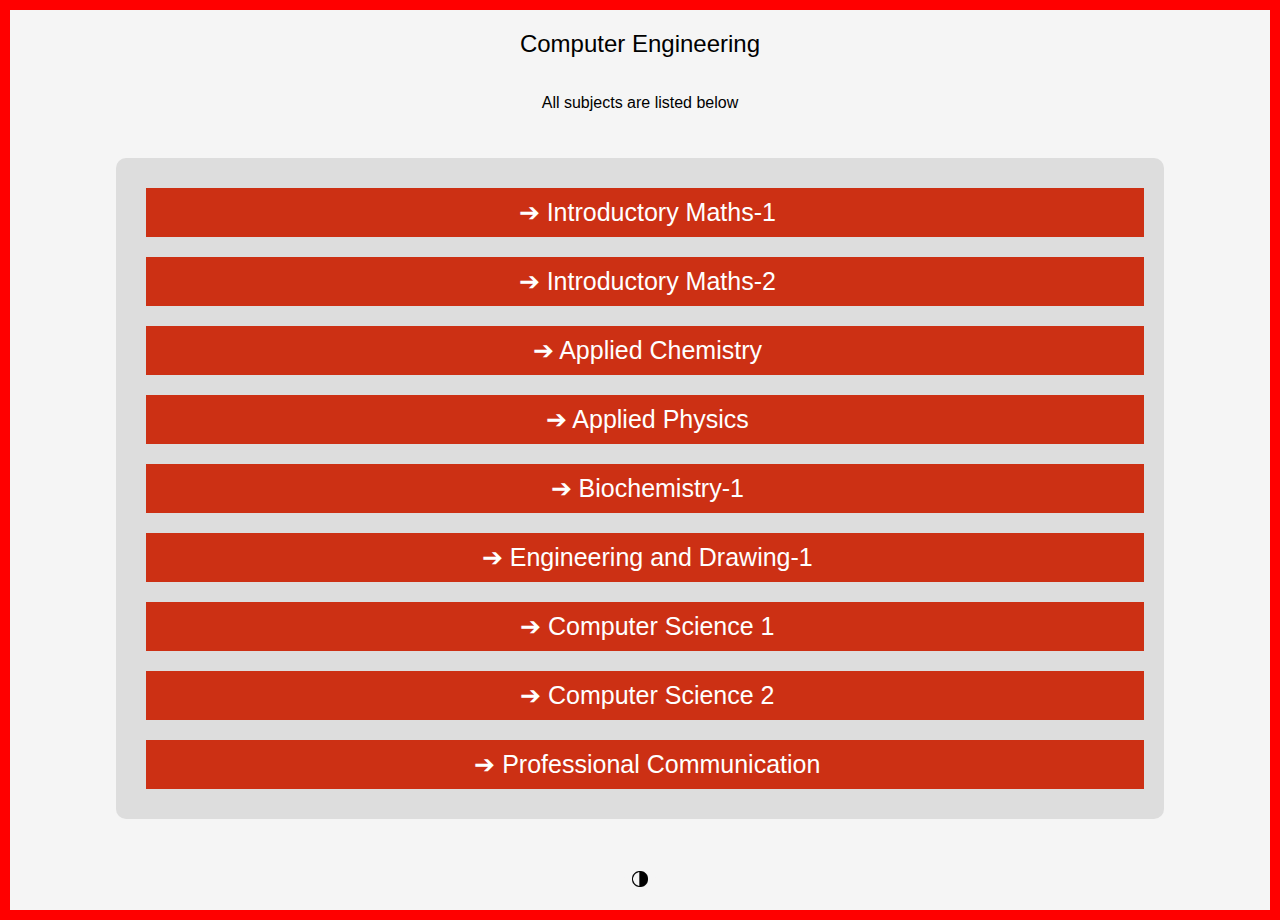
<file: biotech.html>
<!DOCTYPE html>
<html lang="en">

<head>
    <meta charset="UTF-8">
    <meta name="viewport" content="width=device-width, initial-scale=1.0">
    <title>Subject Selector</title>
    <style>
        body {
            background-color: #f5f5f5; /* Default background color (light mode) */
            background-image: url("https://t3.ftcdn.net/jpg/05/00/34/58/360_F_500345899_4OqmtspFst6SRnNQvLj7h7TfKOrBwTer.jpg");
            color: #000; /* Default text color (light mode) */
            font-family: 'Verdana', sans-serif;
            transition: background-color 0.5s, color 0.5s;
            margin: 0;
            display: flex;
            flex-direction: column;
            align-items: center;
            justify-content: space-between;
            min-height: 100vh;
            border: 10px solid #ff0000; /* Red border for the complete webpage */
        }

        #container {
            background-color: #ddd; /* Light gray background for the container */
            padding: 20px;
            border-radius: 10px;
            text-align: center;
            width: 80%;
            margin: auto;
        }

        #header {
            font-size: 24px;
            margin: 20px;
            transition: font-size 0.5s;
        }

        #header:hover {
            font-size: 30px;
        }

        #buttons-container {
            text-align: center;
            display: flex;
            flex-direction: column;
            width: 95%;
        }

        .arrow-button {
            background-color: #cc3014; /* Default button color (light mode) */
            color: #fff; /* Default text color for buttons (light mode) */
            padding: 10px 20px;
            margin: 10px;
            border: none;
            cursor: pointer;
            transition: transform 0.5s, background-color 0.5s;
            text-decoration: none;
            font-size: 25px;
            align-items: center;
            justify-content: center;
            width: 100%;
        }

        .arrow-button:hover {
            background-color: #ff5722; /* Button color on hover (light mode) */
        }

        .arrow-button:hover .arrow {
            transform: translateY(5px); /* Move down on hover (light mode) */
            color: #333; /* Change arrow color on hover (light mode) */
        }

        .arrow {
            margin-left: 5px;
            transition: transform 0.5s, color 0.5s;
        }

        /* Dark mode styles */
        body.dark-mode {
            background-color: #121212; /* Dark mode background color */
            color: #f5f5f5; /* Dark mode text color */
            background-image: none;
            border: 10px solid rgb(223, 214, 214);
        }

        body.dark-mode #container {
            background-color: #333; /* Dark mode container background color */
        }

        body.dark-mode #buttons-container .arrow-button {
            background-color: red; /* Dark mode button color */
        }
        #switch-container {
            text-align: center;
            margin: 20px;
        }

        #switch-text {
            color: #3498db;
            /* Attractive blue color */
            margin-right: 10px;
        }

        #switch-image {
            width: 20px;
            /* Adjust the width as needed */
            height: 20px;
            /* Adjust the height as needed */
            vertical-align: middle;
        }

        #switch-button {
            display: inline-block;
            border-radius: 20px;
            background-color: whitesmoke;
            border: none;
            cursor: pointer;
        }

        #switch-button:hover #switch-text {
            color: #2980b9;
            /* Text color on hover */
        }
    </style>
</head>

<body>
    <div id="header">Computer Engineering </div>
    <p>All subjects are listed below </p>
    <div id="container">
            <div id="buttons-container">
                <a href="m1.html" class="arrow-button"><span class="arrow">➔</span> Introductory Maths-1</a>
                <a href="biotech.html" class="arrow-button"><span class="arrow">➔</span> Introductory Maths-2</a>
                <a href="biotech.html" class="arrow-button"><span class="arrow">➔</span> Applied Chemistry</a>
                <a href="biotech.html" class="arrow-button"><span class="arrow">➔</span> Applied Physics</a>
                <a href="biotech.html" class="arrow-button"><span class="arrow">➔</span> Biochemistry-1</a>
                <a href="biotech.html" class="arrow-button"><span class="arrow">➔</span> Engineering and Drawing-1</a>
                <a href="biotech.html" class="arrow-button"><span class="arrow">➔</span> Computer Science 1</a>
                <a href="biotech.html" class="arrow-button"><span class="arrow">➔</span> Computer Science 2</a>
                <a href="Pool_B.html" class="arrow-button"><span class="arrow">➔</span> Professional Communication</a>
            </div>
    </div>

    <!-- Light mode switch button -->
    <div id="switch-container">
        <button id="switch-button" onclick="toggleDarkMode()">
            <img id="switch-image" src="dark-mode.png" alt="Dark Mode Icon">
        </button>
    </div>
    <!-- Dark mode switch script -->
    <script>
        const body = document.body;

        // Check for dark mode preference in local storage
        const darkMode = localStorage.getItem('darkMode');
        
        // Apply dark mode if the preference is set
        if (darkMode === 'enabled') {
            body.classList.add('dark-mode');
        }

        function toggleDarkMode() {
            body.classList.toggle('dark-mode');

            // Update dark mode preference in local storage
            if (body.classList.contains('dark-mode')) {
                localStorage.setItem('darkMode', 'enabled');
            } else {
                localStorage.setItem('darkMode', 'disabled');
            }
        }
    </script>
    <script src="https://cdn.jsdelivr.net/npm/bootstrap@5.3.2/dist/js/bootstrap.bundle.min.js"
    integrity="sha384-C6RzsynM9kWDrMNeT87bh95OGNyZPhcTNXj1NW7RuBCsyN/o0jlpcV8Qyq46cDfL"
    crossorigin="anonymous"></script>
</body>
</html>
</file>
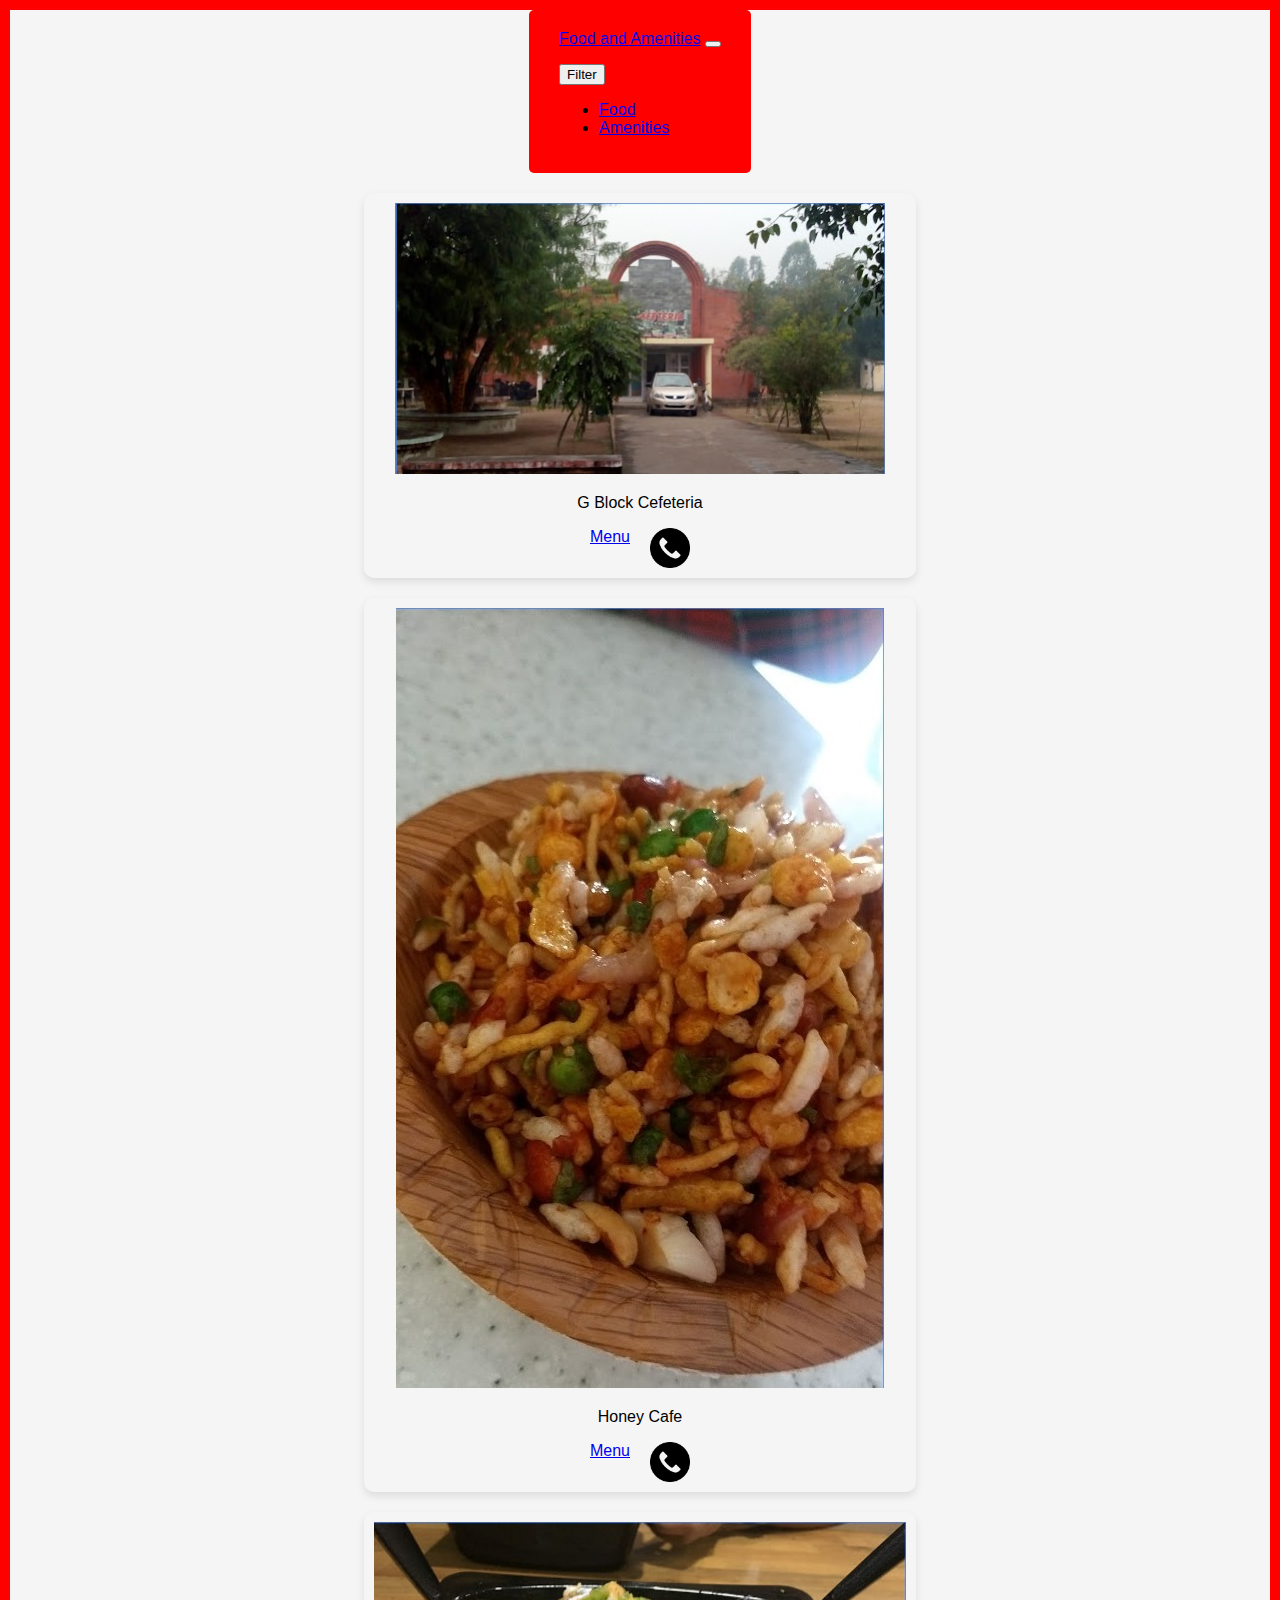
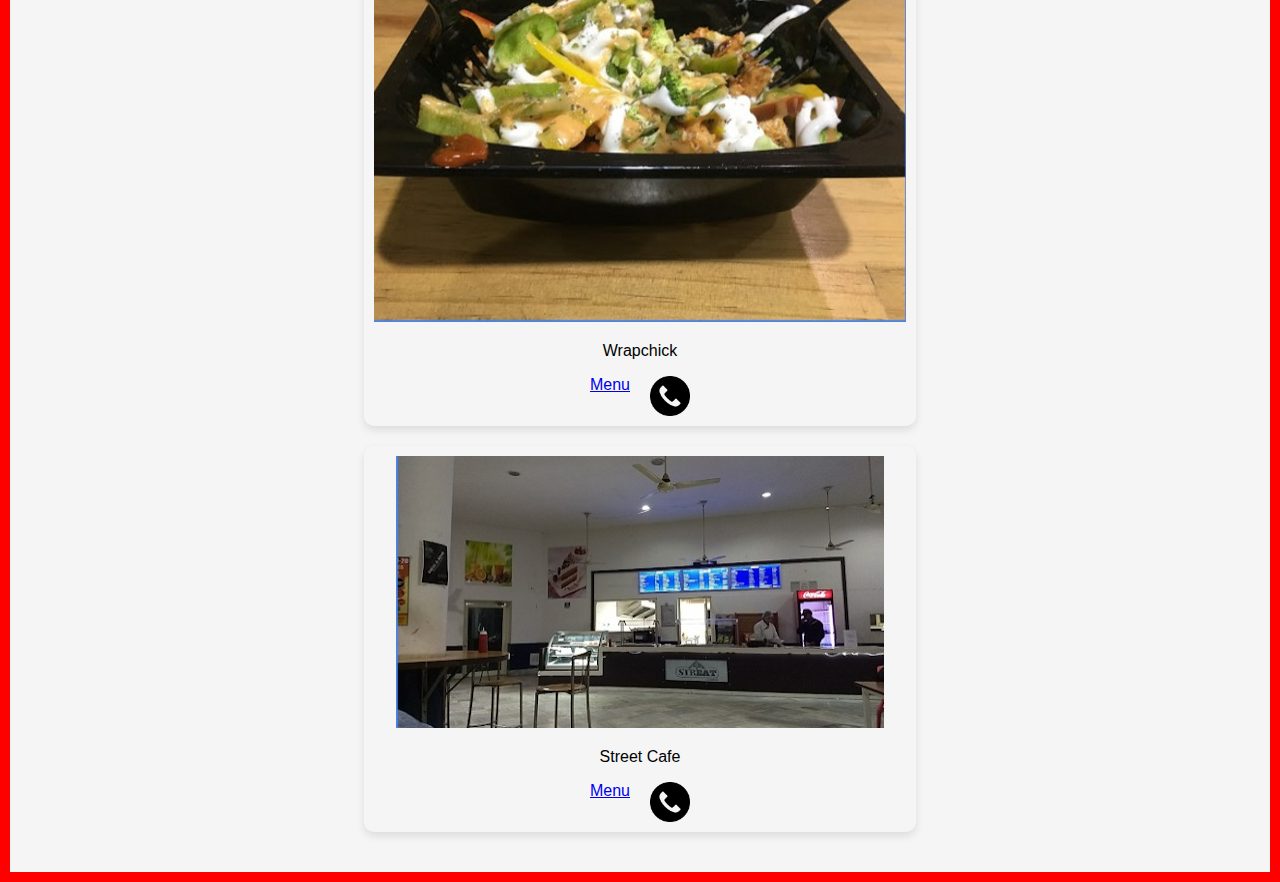
<file: food&amen.html>
<!DOCTYPE html>
<html lang="en">

<head>
    <meta charset="utf-8">
    <meta name="viewport" content="width=device-width, initial-scale=1">
    <title>Food and Amenities</title>
    <link rel="stylesheet" href="soc.css">
    <link href="https://cdn.jsdelivr.net/npm/bootstrap@5.3.2/dist/css/bootstrap.min.css" rel="stylesheet"
        integrity="sha384-T3c6CoIi6uLrA9TneNEoa7RxnatzjcDSCmG1MXxSR1GAsXEV/Dwwykc2MPK8M2HN" crossorigin="anonymous">
    <style>
        body {
            background-color: #f5f5f5; /* Default background color (light mode) */
            background-image: url("https://t3.ftcdn.net/jpg/05/00/34/58/360_F_500345899_4OqmtspFst6SRnNQvLj7h7TfKOrBwTer.jpg");
            color: #000; /* Default text color (light mode) */
            font-family: 'Verdana', sans-serif;
            transition: background-color 0.5s, color 0.5s;
            margin: 0;
            display: flex;
            flex-direction: column;
            align-items: center;
            justify-content: space-between;
            min-height: 100vh;
            border: 10px solid #ff0000; /* Red border for the complete webpage */
        }

        .navbar {
            background-color: #f5f5f5; /* Navbar background color (light mode) */
        }

        .navbar-dark .navbar-toggler-icon {
            background-color: #000; /* Navbar toggle icon color (light mode) */
        }

        .soclist {
            margin: auto;
            padding: 20px 20px 20px 20px;
        }

        .img-seg {
            display: flex;
            width: 40px;
            height: 40px;
            align-items: center;
            border-radius: 10px;
        }

        .insta {
            background-image: url("VsNE-OHk_8a.png");
            background-position: center;
            background-size: cover;
            display: flex;
            background-repeat: no-repeat;
            margin-left: 20px;
        }

        .left {
            display: flex;
            justify-content: center;
        }

        .ph {
            background-image: url("phone-call.png");
            background-position: center;
            background-size: cover;
            display: flex;
            background-repeat: no-repeat;
            margin-left: 20px;
        }
        .navbar-brand{
            background-color: #ff0000;
        }
        .container-fluid{
            background-color: #ff0000;
            padding: 20px 30px 20px 30px ;
            border-radius: 5px;
        }
        .card{
            padding: 10px 10px 10px 10px ;
            margin-bottom: 20px;
            border-radius: 10px;
            box-shadow: 0 4px 8px rgba(0, 0, 0, 0.1);
        }
        
    </style>
</head>

<body>
    <nav class="navbar navbar-expand-lg navbar-dark bg-body-tertiary">
        <div class="container-fluid">
            <a class="navbar-brand" href="#">Food and Amenities</a>
            <button class="navbar-toggler" type="button" data-bs-toggle="collapse" data-bs-target="#navbarSupportedContent"
                aria-controls="navbarSupportedContent" aria-expanded="false" aria-label="Toggle navigation">
                <span class="navbar-toggler-icon"></span>
            </button>
            <div class="collapse navbar-collapse" id="navbarSupportedContent">
                <ul class="navbar-nav me-auto mb-2 mb-lg-0">
                    <!-- Add your navbar items here if needed -->
                </ul>
                <div class="dropdown">
                    <button class="btn btn-secondary dropdown-toggle" type="button" data-bs-toggle="dropdown"
                        aria-expanded="false">
                        Filter
                    </button>
                    <ul class="dropdown-menu">
                        <li><a class="dropdown-item" href="#">Food</a></li>
                        <li><a class="dropdown-item" href="#">Amenities</a></li>
                    </ul>
                </div>
            </div>
        </div>
    </nav>

    <div class="soclist">
        <center>
            <div class="row">
                <div class="col-sm-3 mb-3 mb-sm-0">
                    <div class="card">
                        <img src="gblock.jpeg" class="card-img-top" alt="...">
                        <div class="card-body">
                            <p class="card-text">G Block Cefeteria</p>
                        </div>
                        <div class="row">
                            <div class=" left"><a href="#" class="btn btn-primary">Menu</a>
                                <a href="#" class="img-seg ph"></a>
                            </div>
                        </div>
                    </div>
                </div>
                <div class="col-sm-3 mb-3 mb-sm-0">
                    <div class="card">
                        <img src="honeycafe.jpeg" class="card-img-top" alt="...">
                        <div class="card-body">
                            <p class="card-text">Honey Cafe</p>
                        </div>
                        <div class="row">
                            <div class=" left"><a href="#" class="btn btn-primary">Menu</a>
                                <a href="#" class="img-seg ph"></a>
                            </div>
                        </div>
                    </div>
                </div>
                <div class="col-sm-3 mb-3 mb-sm-0">
                    <div class="card">
                        <img src="wrapchik.jpeg" class="card-img-top" alt="...">
                        <div class="card-body">
                            <p class="card-text">Wrapchick</p>
                        </div>
                        <div class="row">
                            <div class=" left"><a href="#" class="btn btn-primary">Menu</a>
                                <a href="#" class="img-seg ph"></a>
                            </div>
                        </div>
                    </div>
                </div>
                <div class="col-sm-3 mb-3 mb-sm-0">
                    <div class="card">
                        <img src="sodexo.jpeg" class="card-img-top" alt="...">
                        <div class="card-body">
                            <p class="card-text">Street Cafe</p>
                        </div>
                        <div class="row">
                            <div class=" left"><a href="#" class="btn btn-primary">Menu</a>
                                <a href="#" class="img-seg ph"></a>
                            </div>
                        </div>
                    </div>
                </div>
                <!-- Repeat similar structure for other cards -->
            </div>
        </center>
    </div>

    <script src="https://cdn.jsdelivr.net/npm/bootstrap@5.3.2/dist/js/bootstrap.bundle.min.js"
        integrity="sha384-C6RzsynM9kWDrMNeT87bh95OGNyZPhcTNXj1NW7RuBCsyN/o0jlpcV8Qyq46cDfL"
        crossorigin="anonymous"></script>
</body>

</html>
</file>
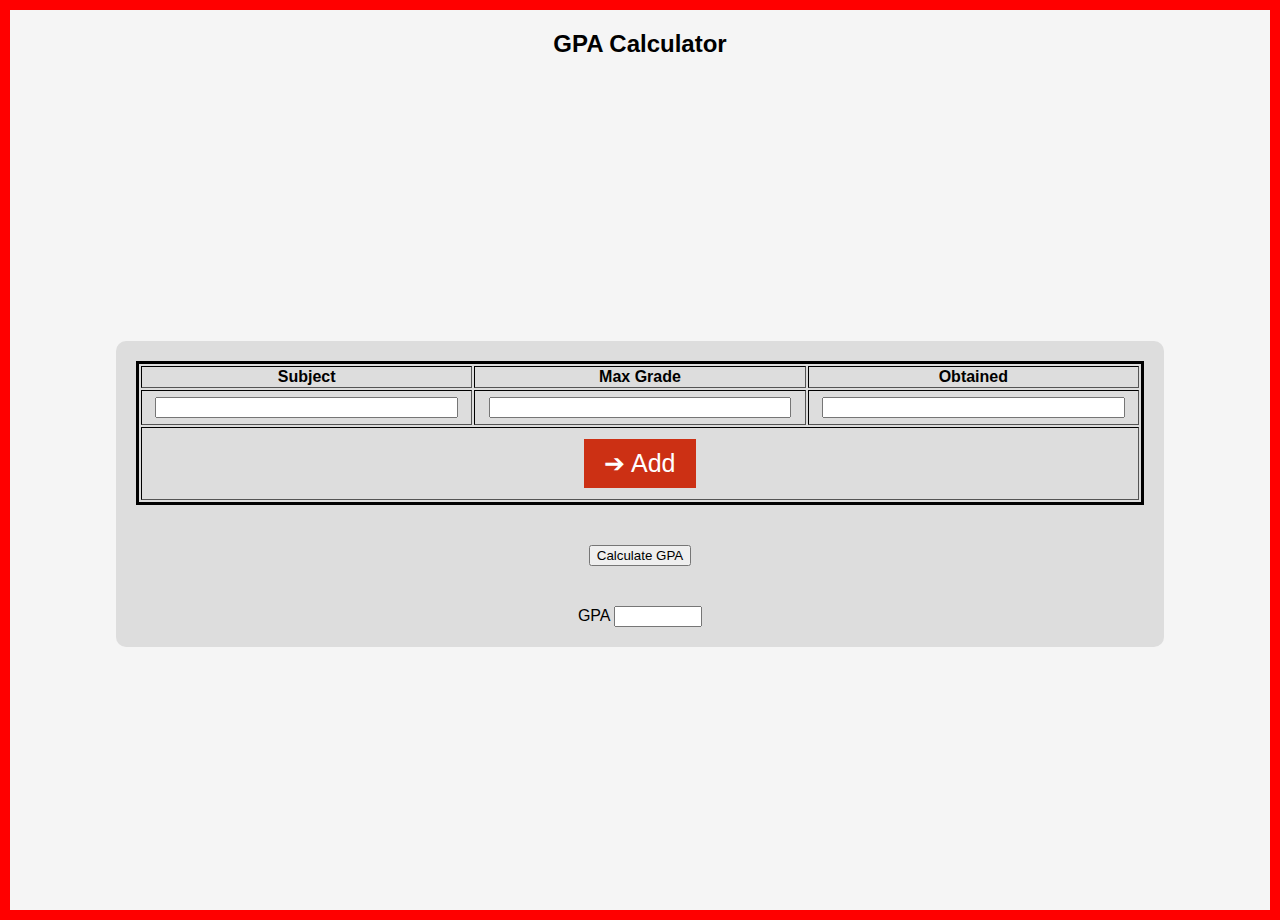
<file: gpacalc.html>
<!DOCTYPE html>
<html lang="en">

<head>
    <meta charset="utf-8">
    <meta name="viewport" content="width=device-width, initial-scale=1">
    <title>GPA Calculator</title>
    <link rel="stylesheet" href="gpa.css">
    <link href="https://cdn.jsdelivr.net/npm/bootstrap@5.3.2/dist/css/bootstrap.min.css" rel="stylesheet"
        integrity="sha384-T3c6CoIi6uLrA9TneNEoa7RxnatzjcDSCmG1MXxSR1GAsXEV/Dwwykc2MPK8M2HN" crossorigin="anonymous">
    <style>
        body {
            background-color: #f5f5f5;
            background-image: url("https://t3.ftcdn.net/jpg/05/00/34/58/360_F_500345899_4OqmtspFst6SRnNQvLj7h7TfKOrBwTer.jpg");
            color: #000;
            font-family: 'Verdana', sans-serif;
            transition: background-color 0.5s, color 0.5s;
            margin: 0;
            display: flex;
            flex-direction: column;
            align-items: center;
            justify-content: space-between;
            min-height: 100vh;
            border: 10px solid #ff0000;
        }

        h1 {
            font-size: 24px;
            margin: 20px;
            transition: font-size 0.5s;
        }

        h1:hover {
            font-size: 30px;
        }

        p {
            margin-bottom: 20px;
        }

        .tabl {
            background-color: #ddd;
            padding: 20px;
            border-radius: 10px;
            text-align: center;
            width: 80%;
            margin: auto;
        }

        .heading {
            font-size: 24px;
            margin: 20px;
            transition: font-size 0.5s;
        }

        .heading:hover {
            font-size: 30px;
        }

        .inpu {
            margin: 5px;
        }

        .button {
            text-align: center;
            margin-top: 20px;
        }

        .btn-secondary {
            background-color: #cc3014;
            color: #fff;
            padding: 10px 20px;
            margin: 10px;
            border: none;
            cursor: pointer;
            transition: transform 0.5s, background-color 0.5s;
            text-decoration: none;
            font-size: 25px;
            align-items: center;
            justify-content: center;
        }

        .btn-secondary:hover {
            background-color: #ff5722;
        }

        .btn-secondary:hover .arrow {
            transform: translateY(5px);
            color: #333;
        }

        .arrow {
            margin-left: 5px;
            transition: transform 0.5s, color 0.5s;
        }

        .out {
            text-align: center;
            margin-top: 20px;
        }

        .gpaout {
            width: 80px;
            text-align: center;
        }

        body.dark-mode {
            background-color: #121212;
            color: #f5f5f5;
            background-image: none;
            border: 10px solid rgb(223, 214, 214);
        }

        body.dark-mode .tabl {
            background-color: #333;
        }

        body.dark-mode .button .btn-secondary {
            background-color: red;
        }

        #switch-container {
            text-align: center;
            margin: 20px;
        }

        #switch-text {
            color: #3498db;
            /* Attractive blue color */
            margin-right: 10px;
        }

        #switch-image {
            width: 20px;
            /* Adjust the width as needed */
            height: 20px;
            /* Adjust the height as needed */
            vertical-align: middle;
        }

        #switch-button {
            display: inline-block;
            border-radius: 20px;
            background-color: whitesmoke;
            border: none;
            cursor: pointer;
        }

        #switch-button:hover #switch-text {
            color: #2980b9;
            /* Text color on hover */
        }
    </style>
</head>

<body>
    <div>
        <h1 class="heading">GPA Calculator</h1>
    </div>
    <div class="tabl">
        <table class="tab" border="1">
            <tr>
                <th>Subject</th>
                <th>Max Grade</th>
                <th>Obtained</th>
            </tr>
            <tr>
                <td><input type="text" class="inpu" name="" id="subj"></td>
                <td><input type="text" class="inpu" name="" id="mgrade"></td>
                <td><input type="text" class="inpu" name="" id="ograde"></td>
            </tr>
            <tr>
                <td colspan="3">
                    <center><button type="button" class="btn btn-secondary" onclick="addRow()"> ➔ Add</button></center>
                </td>
            </tr>
        </table>
        <div class="button">
            <center><button type="button" class="btn btn-success" onclick="calculateGPA()">Calculate GPA</button></center>
        </div>
        <div class="out">
            <center>
                <label for="">GPA</label>
                <input type="text" readonly name="" id="gpaOutput" class="gpaout">
            </center>
        </div>
    </div>
  <script src="https://cdn.jsdelivr.net/npm/bootstrap@5.3.2/dist/js/bootstrap.bundle.min.js"
    integrity="sha384-C6RzsynM9kWDrMNeT87bh95OGNyZPhcTNXj1NW7RuBCsyN/o0jlpcV8Qyq46cDfL"
    crossorigin="anonymous"></script>
  <script>
    function addRow() {
      var table = document.querySelector(".tab");
      var newRow = table.insertRow(table.rows.length - 1);

      var cell1 = newRow.insertCell(0);
      var cell2 = newRow.insertCell(1);
      var cell3 = newRow.insertCell(2);

      cell1.innerHTML = '<input type="text" class="inpu" name="" id="subj">';
      cell2.innerHTML = '<input type="text" class="inpu" name="" id="mgrade">';
      cell3.innerHTML = '<input type="text" class="inpu" name="" id="ograde">';
    }

    function calculateGPA() {
  var totalSubjects = 0;
  var totalPoints = 0;

  var rows = document.querySelectorAll(".tab tbody tr");

  rows.forEach(function (row) {
    var maxGradeInput = row.querySelector("#mgrade");
    var obtainedGradeInput = row.querySelector("#ograde");

    // Check if the elements are found
    if (maxGradeInput && obtainedGradeInput) {
      var maxGrade = parseFloat(maxGradeInput.value);
      var obtainedGrade = parseFloat(obtainedGradeInput.value);

      console.log("Max Grade:", maxGrade);
      console.log("Obtained Grade:", obtainedGrade);

      if (!isNaN(maxGrade) && !isNaN(obtainedGrade)) {
        totalSubjects++;
        totalPoints += (obtainedGrade / maxGrade) * 10;
      }
    }
  });

  var gpa = totalSubjects > 0 ? (totalPoints / totalSubjects).toFixed(2) : 0;

  console.log("Total Subjects:", totalSubjects);
  console.log("Total Points:", totalPoints);
  console.log("GPA:", gpa);

  document.getElementById("gpaOutput").value = gpa;
}
  </script>
</body>

</html>
</file>
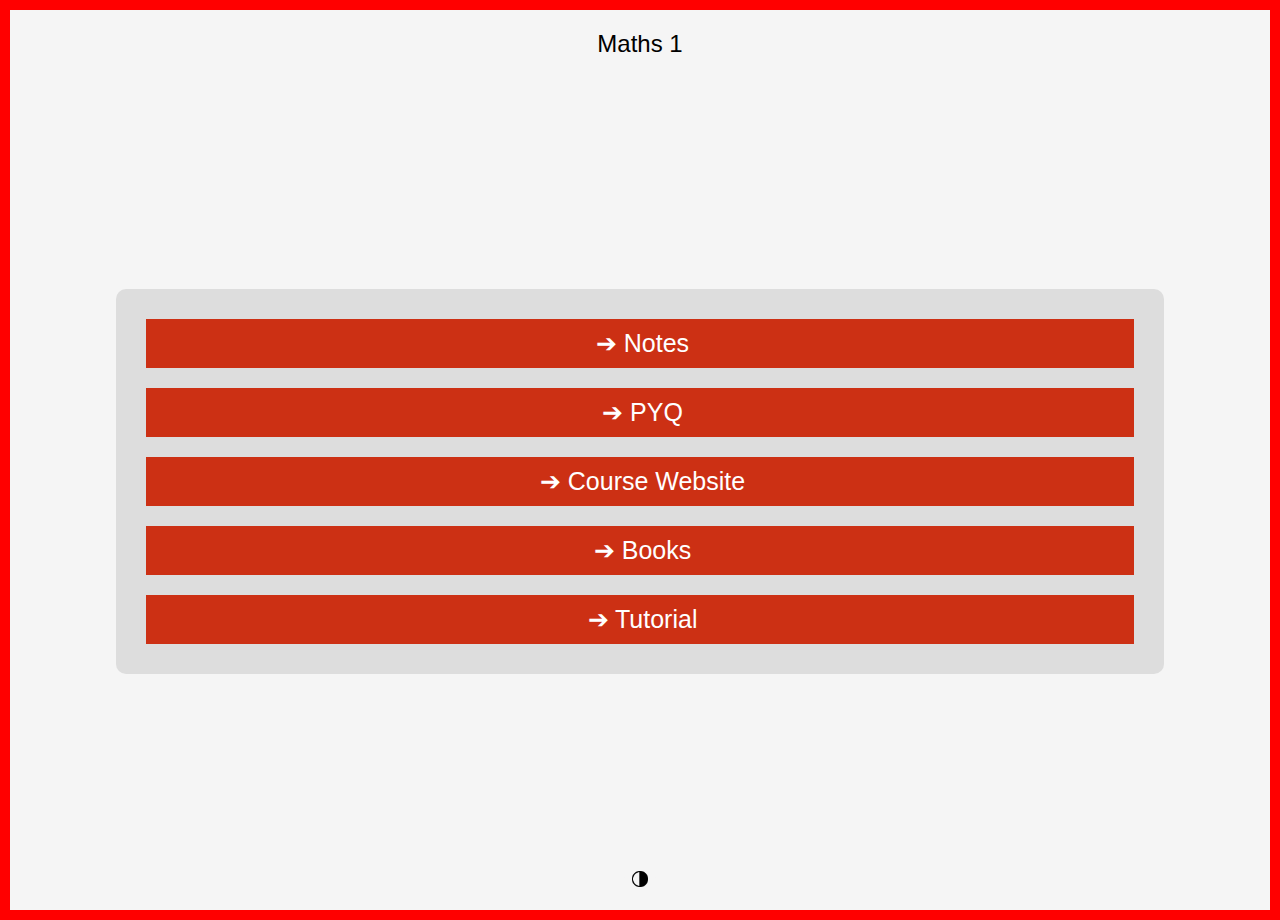
<file: m1.html>
<!DOCTYPE html>
<html lang="en">

<head>
    <meta charset="UTF-8">
    <meta name="viewport" content="width=device-width, initial-scale=1.0">
    <title>Branch Selector</title>
    <style>
        body {
            background-color: #f5f5f5;
            background-image: url("https://t3.ftcdn.net/jpg/05/00/34/58/360_F_500345899_4OqmtspFst6SRnNQvLj7h7TfKOrBwTer.jpg");
            color: #000;
            font-family: 'Verdana', sans-serif;
            transition: background-color 0.5s, color 0.5s;
            margin: 0;
            display: flex;
            flex-direction: column;
            align-items: center;
            justify-content: space-between;
            min-height: 100vh;
            border: 10px solid #ff0000;
        }

        #container {
            background-color: #ddd;
            padding: 20px;
            border-radius: 10px;
            text-align: center;
            width: 80%;
            margin: auto;
        }

        #header {
            font-size: 24px;
            margin: 20px;
            transition: font-size 0.5s;
        }

        #header:hover {
            font-size: 30px;
        }

        p {
            margin-bottom: 20px;
        }

        #buttons-container {
            text-align: center;
            display: flex;
            flex-direction: column;
        }

        .arrow-button {
            background-color: #cc3014;
            color: #fff;
            padding: 10px 20px;
            margin: 10px;
            border: none;
            cursor: pointer;
            transition: transform 0.5s, background-color 0.5s;
            text-decoration: none;
            font-size: 25px;
            align-items: center;
            justify-content: center;
        }

        .arrow-button:hover {
            background-color: #ff5722;
        }

        .arrow-button:hover .arrow {
            transform: translateY(5px);
            color: #333;
        }

        .arrow {
            margin-left: 5px;
            transition: transform 0.5s, color 0.5s;
        }

        body.dark-mode {
            background-color: #121212;
            color: #f5f5f5;
            background-image: none;
            border: 10px solid rgb(223, 214, 214);
        }

        body.dark-mode #container {
            background-color: #333;
        }

        body.dark-mode #buttons-container .arrow-button {
            background-color: red;
        }
        #switch-container {
            text-align: center;
            margin: 20px;
        }

        #switch-text {
            color: #3498db;
            /* Attractive blue color */
            margin-right: 10px;
        }

        #switch-image {
            width: 20px;
            /* Adjust the width as needed */
            height: 20px;
            /* Adjust the height as needed */
            vertical-align: middle;
        }

        #switch-button {
            display: inline-block;
            border-radius: 20px;
            background-color: whitesmoke;
            border: none;
            cursor: pointer;
        }

        #switch-button:hover #switch-text {
            color: #2980b9;
            /* Text color on hover */
        }
    </style>
</head>

<body>
    <div id="header">Maths 1</div>
    <p></p>
    <div id="container">
        <div id="buttons-container">
            <a href="biotech.html" class="arrow-button"><span class="arrow">➔</span> Notes</a>
            <a href="Pool_A.html" class="arrow-button"><span class="arrow">➔</span> PYQ</a>
            <a href="Pool_B.html" class="arrow-button"><span class="arrow">➔</span> Course Website</a>
            <a href="CSE_Branch.html" class="arrow-button"><span class="arrow">➔</span> Books</a>
            <a href="CSBS_Branch.html" class="arrow-button"><span class="arrow">➔</span> Tutorial</a>
        </div>
    </div>



    <!-- Light mode switch button -->
    <div id="switch-container">
        <button id="switch-button" onclick="toggleDarkMode()">
            <img id="switch-image" src="dark-mode.png" alt="Dark Mode Icon">
        </button>
    </div>
    <!-- Dark mode switch script -->
    <script>
        const body = document.body;

        // Check for dark mode preference in local storage
        const darkMode = localStorage.getItem('darkMode');
        
        // Apply dark mode if the preference is set
        if (darkMode === 'enabled') {
            body.classList.add('dark-mode');
        }

        function toggleDarkMode() {
            body.classList.toggle('dark-mode');

            // Update dark mode preference in local storage
            if (body.classList.contains('dark-mode')) {
                localStorage.setItem('darkMode', 'enabled');
            } else {
                localStorage.setItem('darkMode', 'disabled');
            }
        }
    </script>
    <script src="https://cdn.jsdelivr.net/npm/bootstrap@5.3.2/dist/js/bootstrap.bundle.min.js"
    integrity="sha384-C6RzsynM9kWDrMNeT87bh95OGNyZPhcTNXj1NW7RuBCsyN/o0jlpcV8Qyq46cDfL"
    crossorigin="anonymous"></script>
</body>

</html>
</file>
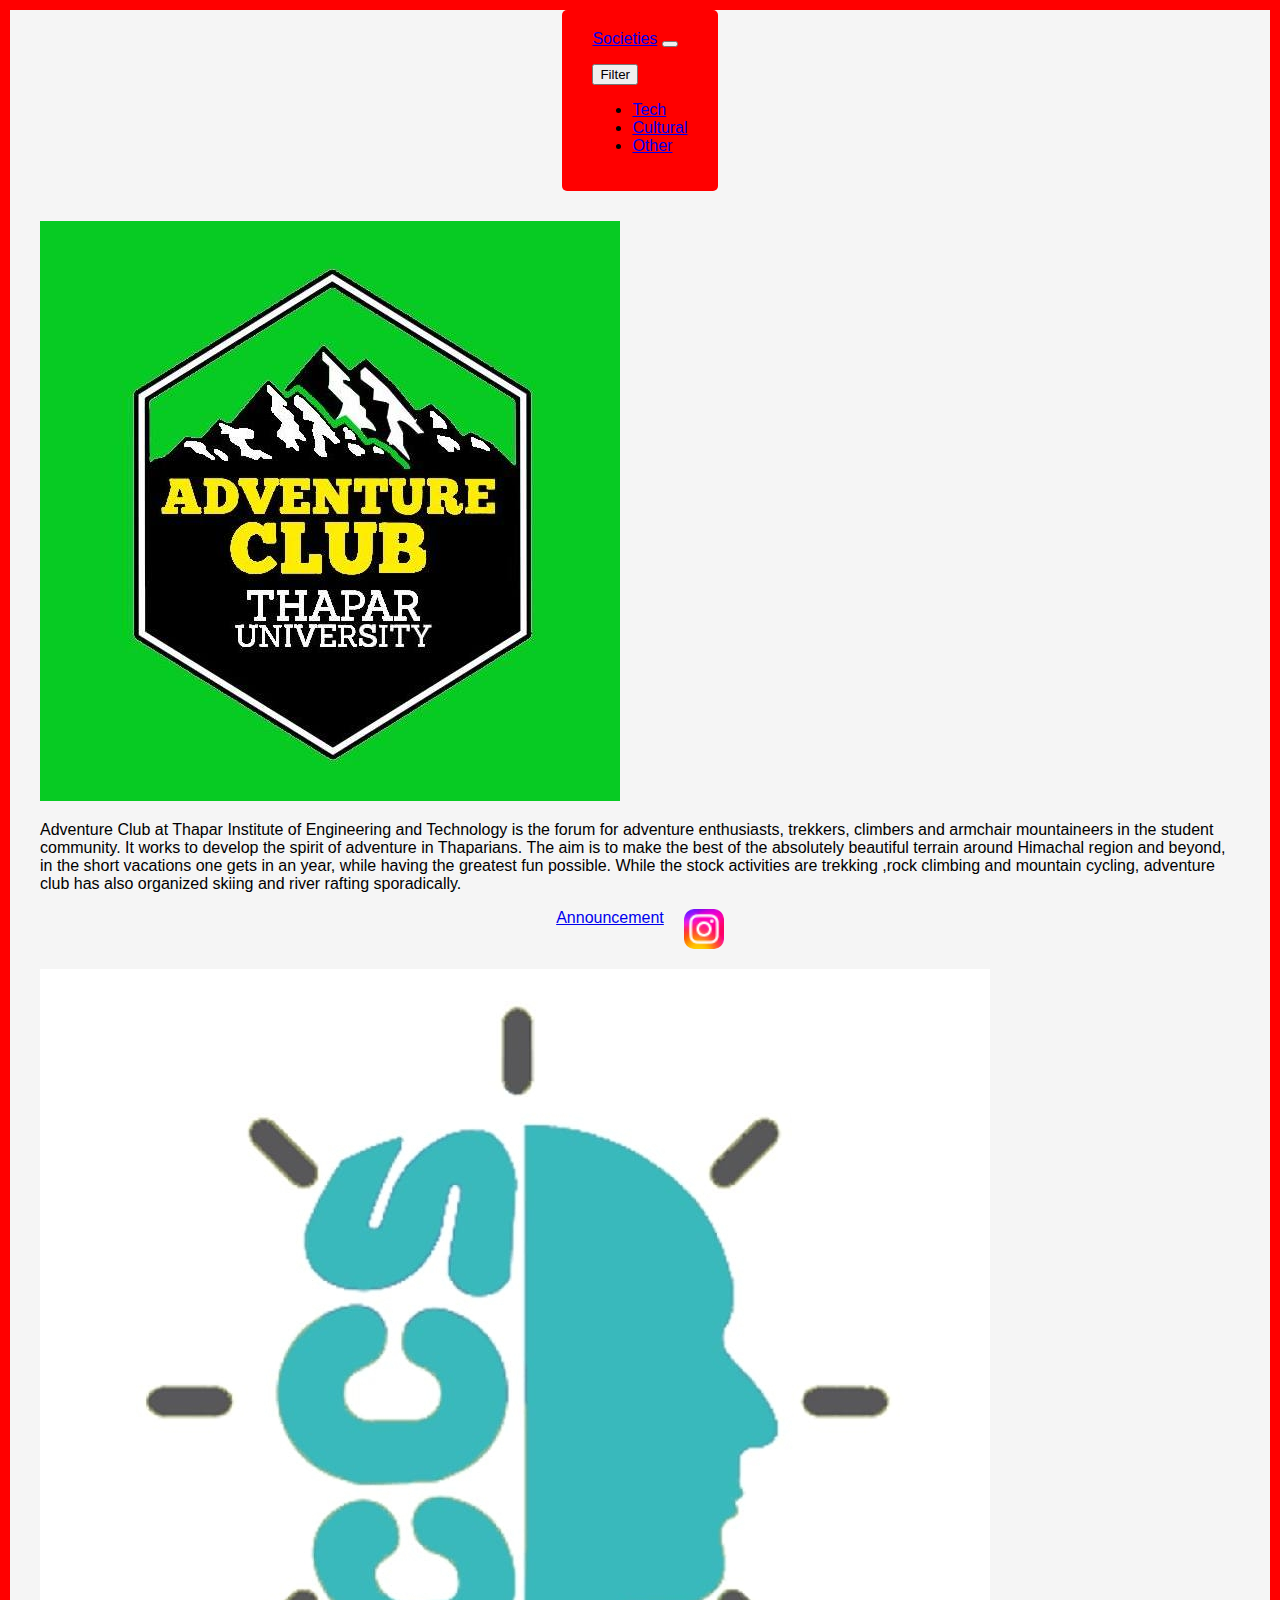
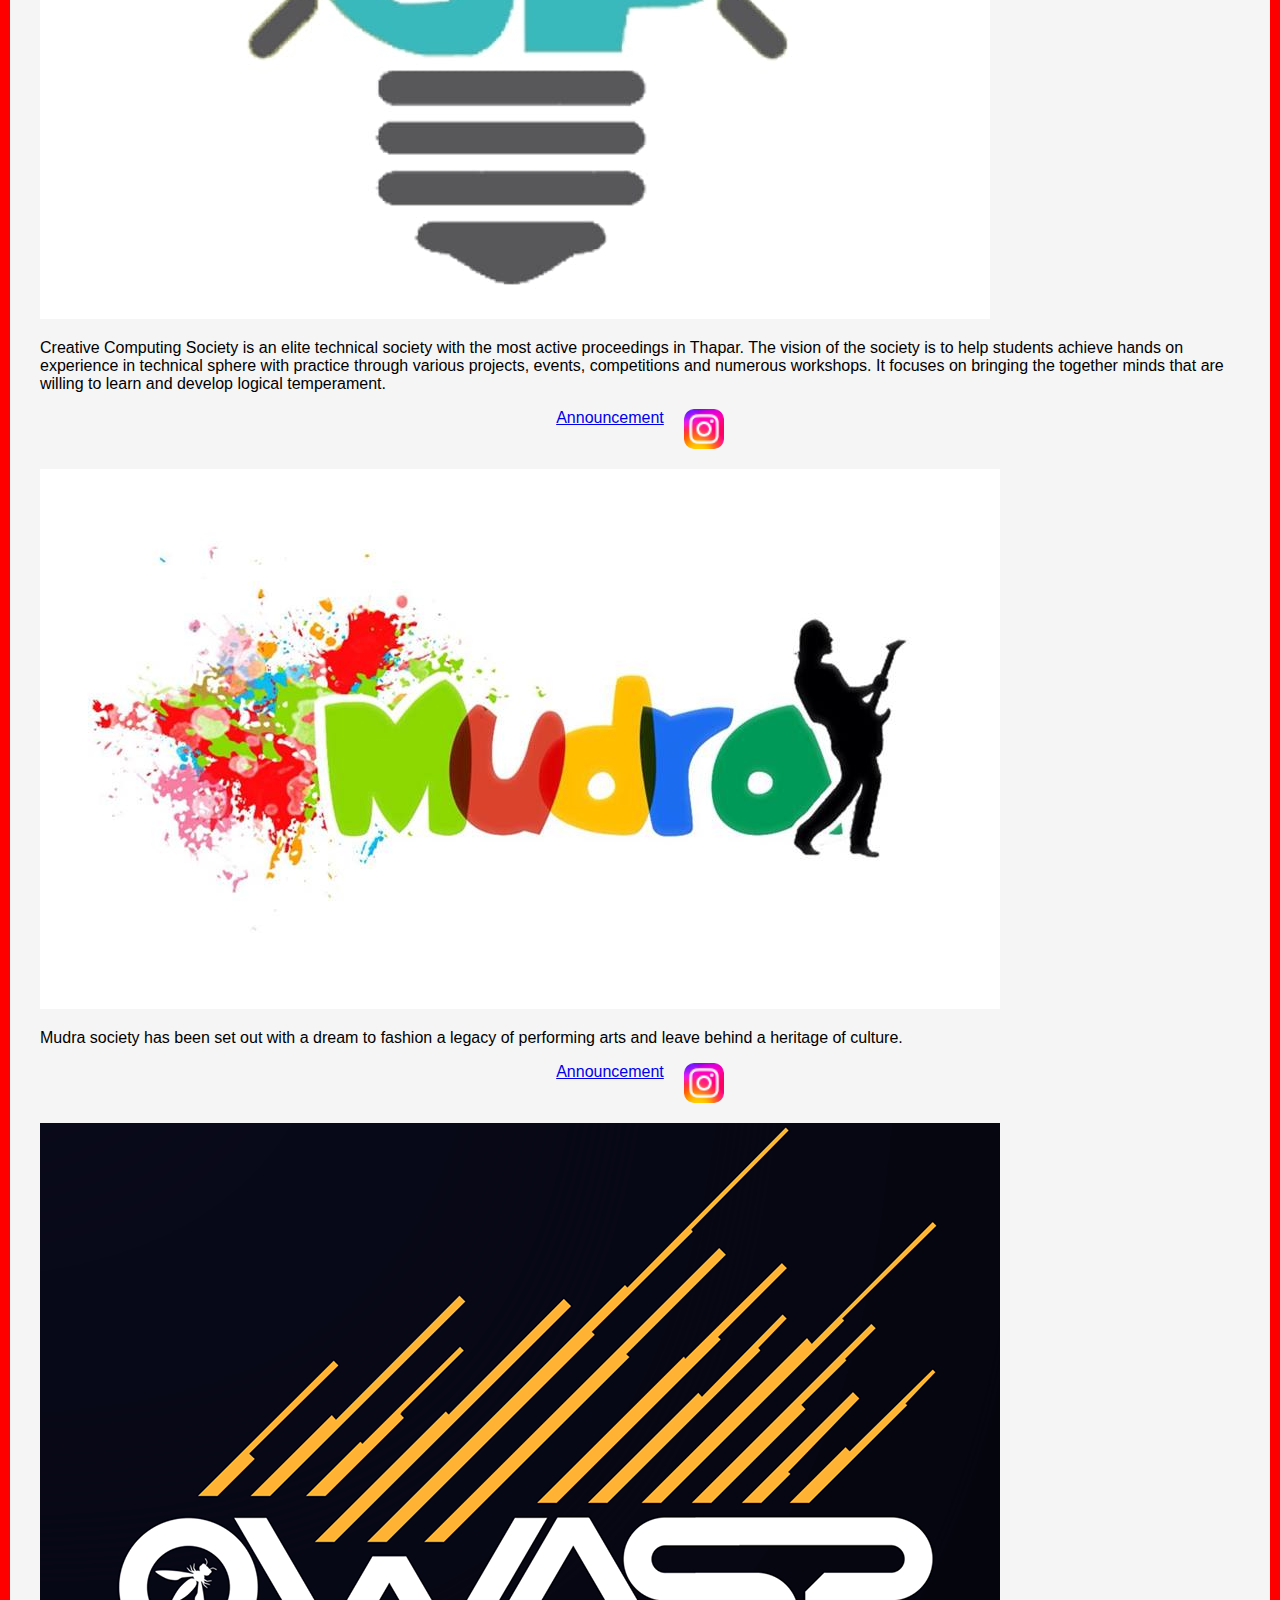
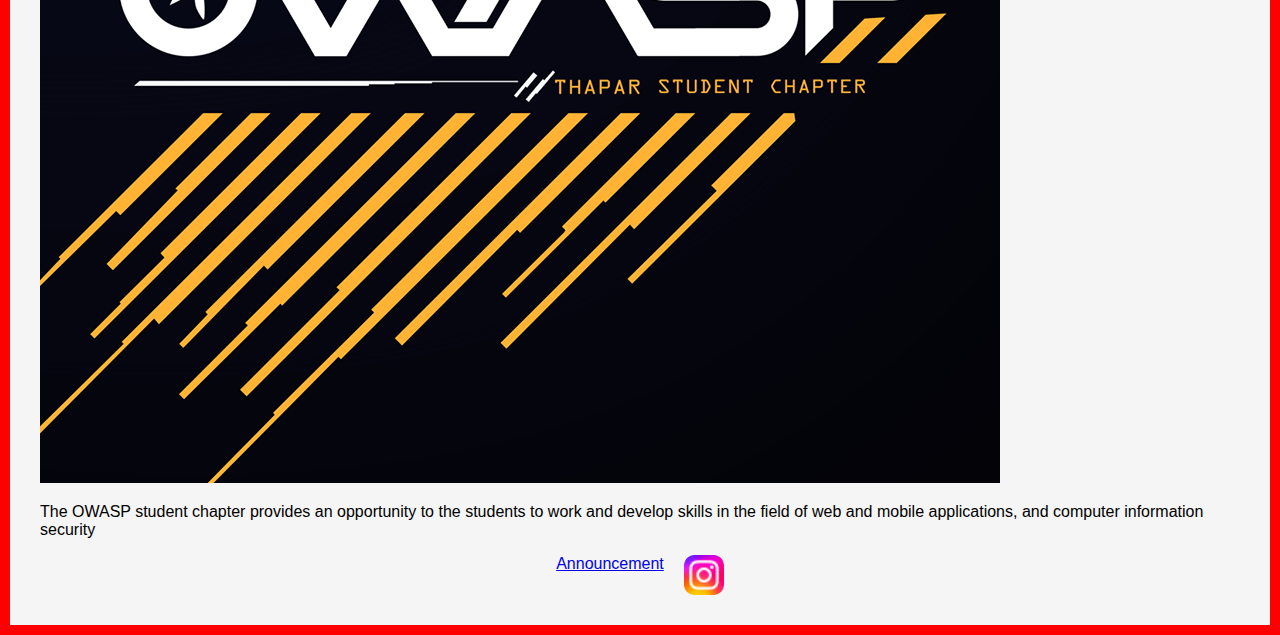
<file: soc.html>
<!DOCTYPE html>
<html lang="en">

<head>
    <meta charset="UTF-8">
    <meta name="viewport" content="width=device-width, initial-scale=1.0">
    <title>Societies</title>
    <link rel="stylesheet" href="soc.css">
    <link href="https://cdn.jsdelivr.net/npm/bootstrap@5.3.2/dist/css/bootstrap.min.css" rel="stylesheet"
        integrity="sha384-T3c6CoIi6uLrA9TneNEoa7RxnatzjcDSCmG1MXxSR1GAsXEV/Dwwykc2MPK8M2HN" crossorigin="anonymous">
    <style>
        body {
            background-color: #f5f5f5; /* Default background color (light mode) */
            background-image: url("https://t3.ftcdn.net/jpg/05/00/34/58/360_F_500345899_4OqmtspFst6SRnNQvLj7h7TfKOrBwTer.jpg");
            color: #000; /* Default text color (light mode) */
            font-family: 'Verdana', sans-serif;
            transition: background-color 0.5s, color 0.5s;
            margin: 0;
            display: flex;
            flex-direction: column;
            align-items: center;
            justify-content: space-between;
            min-height: 100vh;
            border: 10px solid #ff0000; /* Red border for the complete webpage */
        }

        .navbar {
            background-color: #f5f5f5; /* Navbar background color (light mode) */
        }

        .navbar-dark .navbar-toggler-icon {
            background-color: #000; /* Navbar toggle icon color (light mode) */
        }

        .soclist {
            margin: auto;
            padding: 20px 20px 20px 20px;
        }

        .img-seg {
            display: flex;
            width: 40px;
            height: 40px;
            align-items: center;
            border-radius: 10px;
        }

        .insta {
            background-image: url(VsNE-OHk_8a.png);
            background-position: center;
            background-size: cover;
            display: flex;
            background-repeat: no-repeat;
            margin-left: 20px;
        }

        .left {
            display: flex;
            justify-content: center;
        }

        .ph {
            background-image: url(phone-call.png);
            background-position: center;
            background-size: cover;
            display: flex;
            background-repeat: no-repeat;
            margin-left: 20px;
        }
        .navbar-brand{
            background-color: #ff0000;
        }
        .container-fluid{
            background-color: #ff0000;
            padding: 20px 30px 20px 30px ;
            border-radius: 5px;
        }
        .card{
            padding: 10px 10px 10px 10px ;
        }
        
    </style>
</head>

<body>
    <nav class="navbar navbar-expand-lg navbar-dark bg-body-tertiary">
        <div class="container-fluid">
            <a class="navbar-brand" href="#">Societies</a>
            <button class="navbar-toggler" type="button" data-bs-toggle="collapse" data-bs-target="#navbarSupportedContent"
                aria-controls="navbarSupportedContent" aria-expanded="false" aria-label="Toggle navigation">
                <span class="navbar-toggler-icon"></span>
            </button>
            <div class="collapse navbar-collapse" id="navbarSupportedContent">
                <ul class="navbar-nav me-auto mb-2 mb-lg-0">
                    <!-- Add your navbar items here if needed -->
                </ul>
                <div class="dropdown">
                    <button class="btn btn-secondary dropdown-toggle" type="button" data-bs-toggle="dropdown"
                        aria-expanded="false">
                        Filter
                    </button>
                    <ul class="dropdown-menu">
                        <li><a class="dropdown-item" href="#">Tech</a></li>
                        <li><a class="dropdown-item" href="#">Cultural</a></li>
                        <li><a class="dropdown-item" href="#">Other</a></li>
                    </ul>
                </div>
            </div>
        </div>
    </nav>

    <div class="soclist">
        <div class="row">
            <div class="col-md-3 mb-3">
                <div class="card">
                    <img src="adventure-club.jpg" class="card-img-top" alt="...">
                    <div class="card-body">
                        <p class="card-text">Adventure Club at Thapar Institute of Engineering and Technology is the forum for adventure enthusiasts, trekkers, climbers and armchair mountaineers in the student community. It works to develop the spirit of adventure in Thaparians. The aim is to make the best of the absolutely beautiful terrain around Himachal region and beyond, in the short vacations one gets in an year, while having the greatest fun possible. While the stock activities are trekking ,rock climbing and mountain cycling, adventure club has also organized skiing and river rafting sporadically.</p>
                    </div>
                    <div class="row">
                        <div class="left"><a href="#" class="btn btn-primary">Announcement</a>
                            <a href="https://www.instagram.com/thaparadventureclub/?hl=en" class="img-seg insta"></a>
                        </div>
                    </div>
                </div>
            </div>
            <div class="col-md-3 mb-3">
                <div class="card">
                    <img src="ccs.jpg" class="card-img-top" alt="...">
                    <div class="card-body">
                        <p class="card-text">Creative Computing Society is an elite technical society with the most active proceedings in Thapar. The vision of the society is to help students achieve hands on experience in technical sphere with practice through various projects, events, competitions and numerous workshops. It focuses on bringing the together minds that are willing to learn and develop logical temperament.</p>
                    </div>
                    <div class="row">
                        <div class="left"><a href="#" class="btn btn-primary">Announcement</a>
                            <a href="https://www.instagram.com/ccs_tiet/" class="img-seg insta"></a>
                        </div>
                    </div>
                </div>
            </div>
            <div class="col-md-3 mb-3">
                <div class="card">
                    <img src="mudra.jpg" class="card-img-top" alt="...">
                    <div class="card-body">
                        <p class="card-text">Mudra society has been set out with a dream to fashion a legacy of performing arts and leave behind a heritage of culture.</p>
                    </div>
                    <div class="row">
                        <div class="left"><a href="#" class="btn btn-primary">Announcement</a>
                            <a href="https://www.instagram.com/mudrasociety/?hl=en" class="img-seg insta"></a>
                        </div>
                    </div>
                </div>
            </div>
            <div class="col-md-3 mb-3">
                <div class="card">
                    <img src="owasp.png" class="card-img-top" alt="...">
                    <div class="card-body">
                        <p class="card-text">The OWASP student chapter provides an opportunity to the students to work and develop skills in the field of web and mobile applications, and computer information security</p>
                    </div>
                    <div class="row">
                        <div class="left"><a href="#" class="btn btn-primary">Announcement</a>
                            <a href="https://www.instagram.com/owasp_tiet/?hl=en" class="img-seg insta"></a>
                        </div>
                    </div>
                </div>
            </div>
            <!-- Repeat similar structure for other cards -->
        </div>
    </div>
    <script src="https://cdn.jsdelivr.net/npm/bootstrap@5.3.2/dist/js/bootstrap.bundle.min.js"
        integrity="sha384-C6RzsynM9kWDrMNeT87bh95OGNyZPhcTNXj1NW7RuBCsyN/o0jlpcV8Qyq46cDfL"
        crossorigin="anonymous"></script>
    <script>
        const body = document.body;

        // Check for dark mode preference in local storage
        const darkMode = localStorage.getItem('darkMode');

        // Apply dark mode if the preference is set
        if (darkMode === 'enabled') {
            body.classList.add('dark-mode');
        }

        function toggleDarkMode() {
            body.classList.toggle('dark-mode');

            // Update dark mode preference in local storage
            if (body.classList.contains('dark-mode')) {
                localStorage.setItem('darkMode', 'enabled');
            } else {
                localStorage.setItem('darkMode', 'disabled');
            }
        }
    </script>
</body>

</html>
</file>
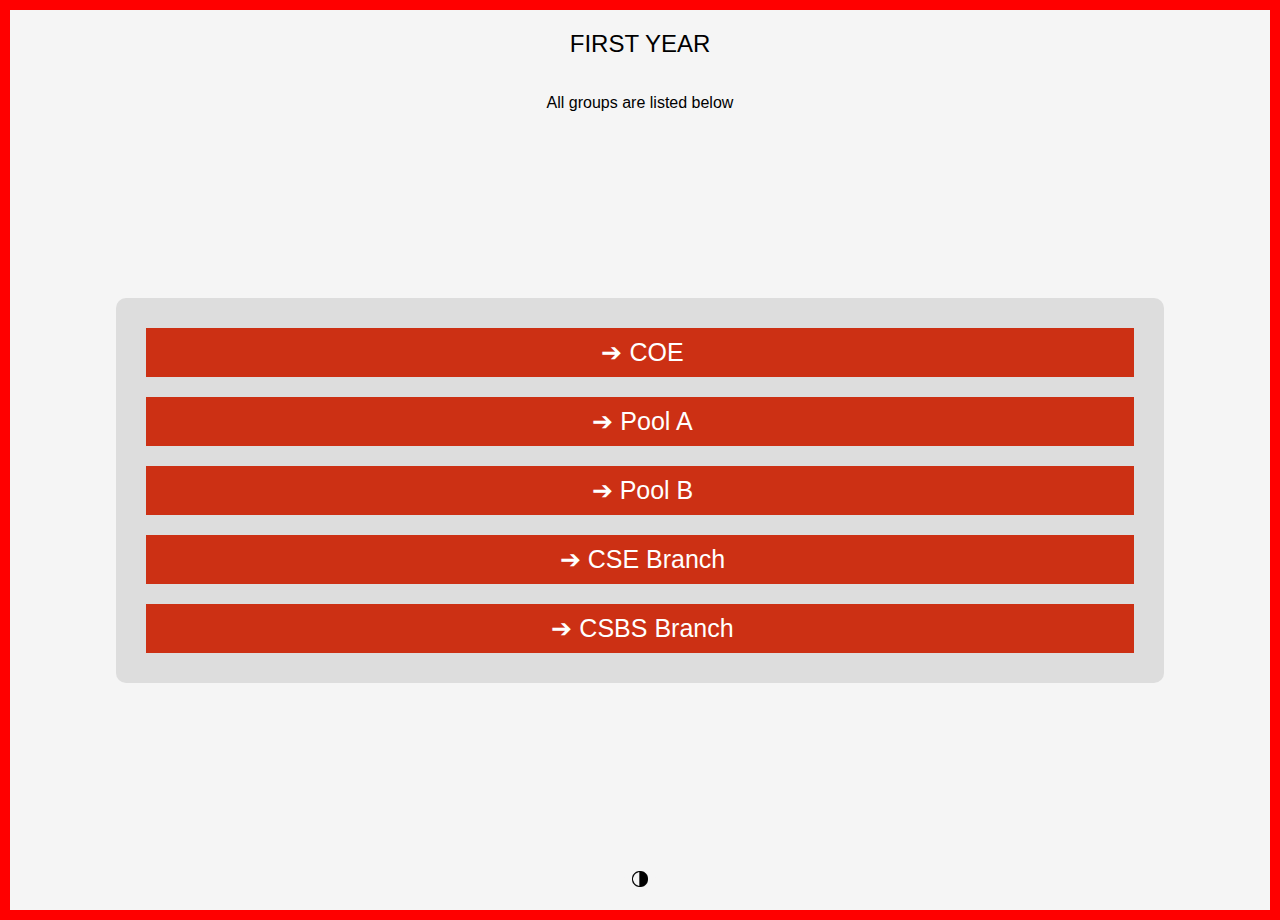
<file: webpage_first_year.html>
<!DOCTYPE html>
<html lang="en">

<head>
    <meta charset="UTF-8">
    <meta name="viewport" content="width=device-width, initial-scale=1.0">
    <title>Branch Selector</title>
    <style>
        body {
            background-color: #f5f5f5;
            background-image: url("https://t3.ftcdn.net/jpg/05/00/34/58/360_F_500345899_4OqmtspFst6SRnNQvLj7h7TfKOrBwTer.jpg");
            color: #000;
            font-family: 'Verdana', sans-serif;
            transition: background-color 0.5s, color 0.5s;
            margin: 0;
            display: flex;
            flex-direction: column;
            align-items: center;
            justify-content: space-between;
            min-height: 100vh;
            border: 10px solid #ff0000;
        }

        #container {
            background-color: #ddd;
            padding: 20px;
            border-radius: 10px;
            text-align: center;
            width: 80%;
            margin: auto;
        }

        #header {
            font-size: 24px;
            margin: 20px;
            transition: font-size 0.5s;
        }

        #header:hover {
            font-size: 30px;
        }

        p {
            margin-bottom: 20px;
        }

        #buttons-container {
            text-align: center;
            display: flex;
            flex-direction: column;
        }

        .arrow-button {
            background-color: #cc3014;
            color: #fff;
            padding: 10px 20px;
            margin: 10px;
            border: none;
            cursor: pointer;
            transition: transform 0.5s, background-color 0.5s;
            text-decoration: none;
            font-size: 25px;
            align-items: center;
            justify-content: center;
        }

        .arrow-button:hover {
            background-color: #ff5722;
        }

        .arrow-button:hover .arrow {
            transform: translateY(5px);
            color: #333;
        }

        .arrow {
            margin-left: 5px;
            transition: transform 0.5s, color 0.5s;
        }

        body.dark-mode {
            background-color: #121212;
            color: #f5f5f5;
            background-image: none;
            border: 10px solid rgb(223, 214, 214);
        }

        body.dark-mode #container {
            background-color: #333;
        }

        body.dark-mode #buttons-container .arrow-button {
            background-color: red;
        }
        #switch-container {
            text-align: center;
            margin: 20px;
        }

        #switch-text {
            color: #3498db;
            /* Attractive blue color */
            margin-right: 10px;
        }

        #switch-image {
            width: 20px;
            /* Adjust the width as needed */
            height: 20px;
            /* Adjust the height as needed */
            vertical-align: middle;
        }

        #switch-button {
            display: inline-block;
            border-radius: 20px;
            background-color: whitesmoke;
            border: none;
            cursor: pointer;
        }

        #switch-button:hover #switch-text {
            color: #2980b9;
            /* Text color on hover */
        }
    </style>
</head>

<body>
    <div id="header">FIRST YEAR</div>
    <p>All groups are listed below </p>
    <div id="container">
        <div id="buttons-container">
            <a href="biotech.html" class="arrow-button"><span class="arrow">➔</span> COE</a>
            <a href="Pool_A.html" class="arrow-button"><span class="arrow">➔</span> Pool A</a>
            <a href="Pool_B.html" class="arrow-button"><span class="arrow">➔</span> Pool B</a>
            <a href="CSE_Branch.html" class="arrow-button"><span class="arrow">➔</span> CSE Branch</a>
            <a href="CSBS_Branch.html" class="arrow-button"><span class="arrow">➔</span> CSBS Branch</a>
        </div>
    </div>



    <!-- Light mode switch button -->
    <div id="switch-container">
        <button id="switch-button" onclick="toggleDarkMode()">
            <img id="switch-image" src="dark-mode.png" alt="Dark Mode Icon">
        </button>
    </div>
    <!-- Dark mode switch script -->
    <script>
        const body = document.body;

        // Check for dark mode preference in local storage
        const darkMode = localStorage.getItem('darkMode');
        
        // Apply dark mode if the preference is set
        if (darkMode === 'enabled') {
            body.classList.add('dark-mode');
        }

        function toggleDarkMode() {
            body.classList.toggle('dark-mode');

            // Update dark mode preference in local storage
            if (body.classList.contains('dark-mode')) {
                localStorage.setItem('darkMode', 'enabled');
            } else {
                localStorage.setItem('darkMode', 'disabled');
            }
        }
    </script>
    <script src="https://cdn.jsdelivr.net/npm/bootstrap@5.3.2/dist/js/bootstrap.bundle.min.js"
    integrity="sha384-C6RzsynM9kWDrMNeT87bh95OGNyZPhcTNXj1NW7RuBCsyN/o0jlpcV8Qyq46cDfL"
    crossorigin="anonymous"></script>
</body>

</html>
</file>
<file: soc.css>
.soclist{
    margin: auto;
    padding: 20px 20px 20px 20px ;
}
.img-seg {
    display: flex;
    width: 40px;
    height: 40px;
    align-items: center;
    border-radius: 10px;

}
.insta {
    background-image: url(VsNE-OHk_8a.png);
    background-position: center;
    background-size: cover;
    display: flex;
    background-repeat: no-repeat;
    margin-left: 20px;
}
.left
{
    display: flex;
    justify-content: center ;
    
}
.ph {
    background-image: url(phone-call.png);
    background-position: center;
    background-size: cover;
    display: flex;
    background-repeat: no-repeat;
    margin-left: 20px;
}
</file>
<file: gpa.css>
.body{
    margin: auto;
}
.test{
    border: solid saddlebrown;
}
.heading{
    font-size: 500%;
    text-align: center;
}
.tab{
    border: solid 3px black;
    border-color: black;
    align-items: center;
    width: 100%;
    text-align: center;
    row-gap: 5px;

}
.inpu{
    width: 90%;
}
.button{
    padding: 20px 0px 20px 0px;
}
.out{
    align-items: center;

}
.gpaout{
    width: 50px;
}
.tabl{
    padding: 30px 0px 10px 0px;
}
</file>
